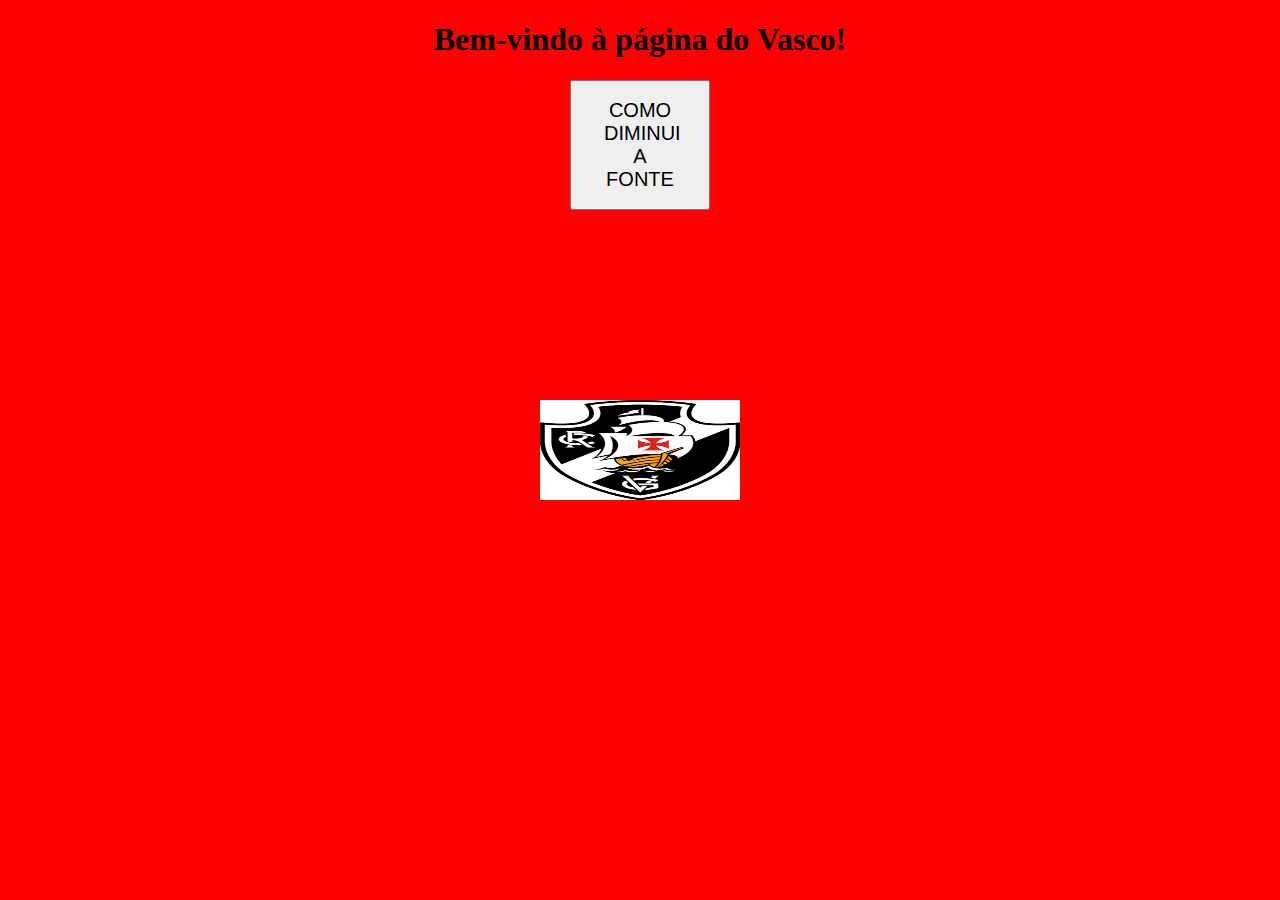
<file: index vasco.html>
<!DOCTYPE html>
<html lang="portuguese">
<head>
    <meta charset="UTF-8">
    <meta name="viewport" content="width=device-width, initial-scale=1.0">
    <link rel="shortcut icon" href="vasco.png" type="image/x-icon">
    <title>VASCO</title>
    <style>
        body {
            margin: 0;
            padding: 0;
            background-image: url('vasco.png');
            background-size: 200px 100px; /* Tamanho da imagem */
            display: flex;
            flex-direction: column;
            justify-content: flex-start;
            align-items: center;
            background-position: center;
            background-repeat: no-repeat;
            height: 100vh;
        }
       
    button {
        font-size: 20px; /* Aumenta o tamanho do texto */
        padding: 16px 32px; /* Aumenta o espaço interno do botão */
        width: 140px; /* Define uma largura maior */
        height: 130px; /* Define uma altura maior */
        cursor: pointer; /* Mostra o cursor de clique */
    }
</style>
    </style>
</head>
<body>
    <h1>Bem-vindo à página do Vasco!</h1>
        <button onclick="history.back()">COMO DIMINUI A FONTE</button>
    <script>
        // Alterar a cor de fundo a cada segundo
        setInterval(() => {
            const colors = ['pink', 'red', 'blue', 'green', 'yellow', 'purple', 'orange', 'cyan', 'magenta',
            'lime', 'teal', 'brown', 'gold', 'silver', 'navy', 'coral', 'indigo', 'violet'];
            const randomColor = colors[Math.floor(Math.random() * colors.length)];
            document.body.style.backgroundColor = randomColor;
        }, 500);

        // Mover a imagem de fundo a cada segundo
        setInterval(() => {
            const randomX = Math.floor(Math.random() * (window.innerWidth - 200)); // Ajustado para o tamanho correto da imagem
            const randomY = Math.floor(Math.random() * (window.innerHeight - 100)); // Ajustado para o tamanho correto da imagem
            document.body.style.backgroundPosition = `${randomX}px ${randomY}px`;
        }, 1000);

        // Detectar clique na imagem de fundo
        document.body.addEventListener('click', (event) => {
            const rect = document.body.getBoundingClientRect();
            const x = event.clientX - rect.left;
            const y = event.clientY - rect.top;

            // Verificar se backgroundPosition está definido
            const bgPosition = document.body.style.backgroundPosition || '0px 0px';
            const [bgX, bgY] = bgPosition.split(' ').map(pos => parseInt(pos));

            // Verificar se o clique está dentro da área da imagem
            if (x >= bgX && x <= bgX + 200 && y >= bgY && y <= bgY + 100) { // Ajustado para o tamanho correto da imagem
                alert('Meu fi é tchola??🤨');
            }
        });
    </script>
</body>
</html>
</file>
